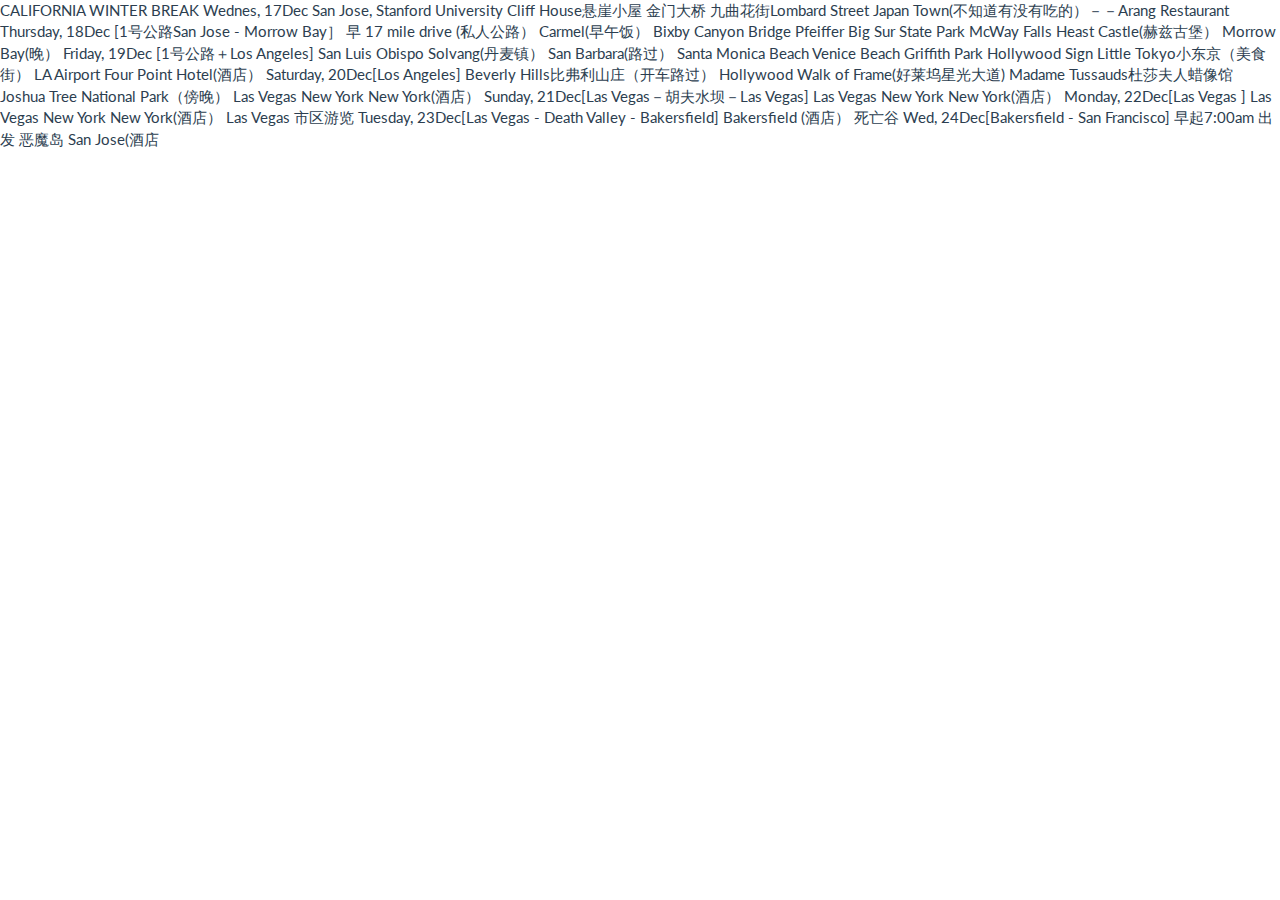
<file: califoniatravel.html>
<!DOCTYPE HTML>
<html>
<head>
    <meta charset="utf-8">
	<title>Post New Job</title>
    <!-- Bookmark Logo -->
    <link rel="shortcut icon" href="public/img/profile.png">
	
	<!-- Bootstrap Core CSS - Uses Bootswatch Flatly Theme: http://bootswatch.com/flatly/ -->
    <link href="public/css/bootstrap.min.css" rel="stylesheet">
    <!-- Custom CSS -->
    <link href="public/css/jobboard.css" rel="stylesheet" type="text/css">
    <!-- Custom Fonts -->
    <link href="public/font-awesome-4.1.0/css/font-awesome.min.css" rel="stylesheet" type="text/css">
    <link href="http://fonts.googleapis.com/css?family=Montserrat:400,700" rel="stylesheet" type="text/css">
    <link href="http://fonts.googleapis.com/css?family=Lato:400,700,400italic,700italic" rel="stylesheet" type="text/css">
    <!-- Bootstrap Core CSS - Uses Bootswatch Flatly Theme: http://bootswatch.com/flatly/ -->
</head>
<body >
CALIFORNIA WINTER BREAK
Wednes, 17Dec
 San Jose, Stanford University
Cliff House悬崖小屋
金门大桥
九曲花街Lombard Street
Japan Town(不知道有没有吃的）－－Arang Restaurant


Thursday, 18Dec [1号公路San Jose - Morrow Bay］
早 17 mile drive (私人公路）
 Carmel(早午饭）
Bixby Canyon Bridge
Pfeiffer Big Sur State Park
McWay Falls
Heast Castle(赫兹古堡）
Morrow Bay(晚）

Friday, 19Dec [1号公路＋Los Angeles]
San Luis Obispo
Solvang(丹麦镇）
San Barbara(路过）

Santa Monica Beach 
Venice Beach
Griffith Park
Hollywood Sign
Little Tokyo小东京（美食街）
LA Airport Four Point Hotel(酒店）
Saturday, 20Dec[Los Angeles]
Beverly Hills比弗利山庄（开车路过）
Hollywood Walk of Frame(好莱坞星光大道)
Madame Tussauds杜莎夫人蜡像馆
Joshua Tree National Park（傍晚）
Las Vegas New York New York(酒店）

Sunday, 21Dec[Las Vegas－胡夫水坝－Las Vegas]
Las Vegas New York New York(酒店）
Monday, 22Dec[Las Vegas ]
Las Vegas New York New York(酒店）
Las Vegas 市区游览

Tuesday, 23Dec[Las Vegas - Death Valley - Bakersfield]
Bakersfield (酒店）
死亡谷
Wed, 24Dec[Bakersfield - San Francisco]
早起7:00am 出发
恶魔岛
San Jose(酒店
</body>
</html>
</file>
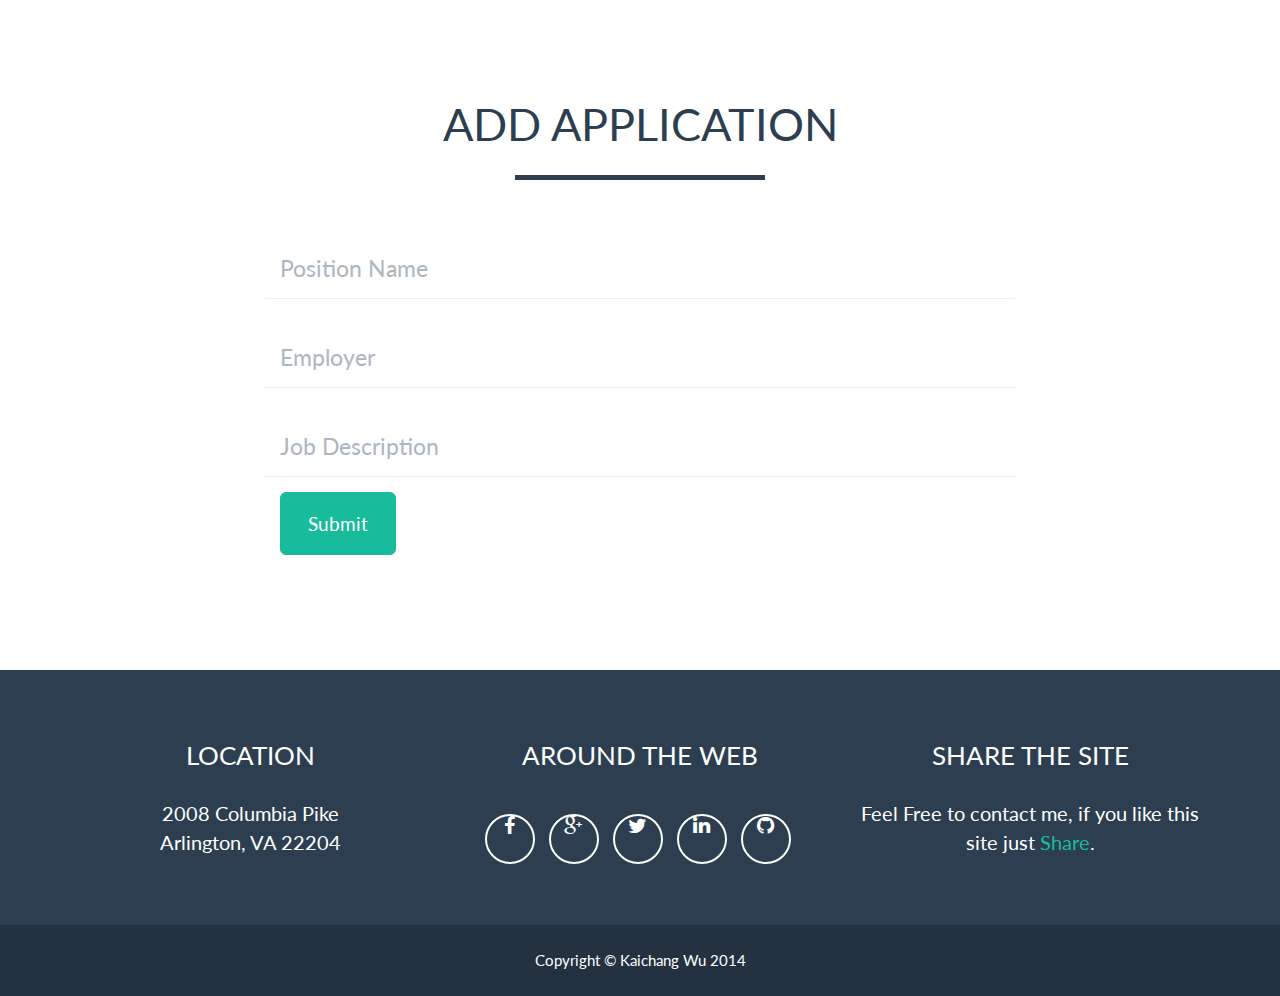
<file: lab8.html>
<html>
<head>
    <meta charset="utf-8">
	<title>New Application</title>
	<!-- Custom CSS -->
    <link href="css/freelancer.css" rel="stylesheet">
	<!-- Bootstrap Core CSS - Uses Bootswatch Flatly Theme: http://bootswatch.com/flatly/ -->
    <link href="css/bootstrap.min.css" rel="stylesheet">
    <!-- Custom Fonts -->
    <link href="font-awesome-4.1.0/css/font-awesome.min.css" rel="stylesheet" type="text/css">
    <link href="http://fonts.googleapis.com/css?family=Montserrat:400,700" rel="stylesheet" type="text/css">
    <link href="http://fonts.googleapis.com/css?family=Lato:400,700,400italic,700italic" rel="stylesheet" type="text/css">
</head>
<body>
<section id="new application form">
	<div class="container">
		<div class="row">
			<div class="col-lg-12 text-center">
				<h2>Add Application</h2>
				<hr class="star-primary">
			</div>
		</div>
		<div class="row">
			<div class="col-lg-8 col-lg-offset-2">
				<form role="form" action="show.php" method="post">
					<div class="form-group">
						<div class="form-group col-xs-12 floating-label-form-group controls">
							<label>Position Name</label>
							<input type="text" class="form-control" placeholder="Position Name" name="name">
						</div>
						<div class="form-group col-xs-12 floating-label-form-group controls">
							<label>Employer Information</label>
							<input type="text" class="form-control" placeholder="Employer" name="employer">
						</div>
                        <div class="form-group col-xs-12 floating-label-form-group controls">
                            <label>Position Description</label>
                            <input type="text" class="form-control" placeholder="Job Description" name="employer">
                        </div>
						<div class="form-group col-xs-12">
                                <button type="submit" class="btn btn-success btn-lg">Submit</button>
                            </div>
					</div>
				</form>
			</div>
		</div>
	</div>
</section>

 <!-- Footer -->
    <footer class="text-center">
        <div class="footer-above">
            <div class="container">
                <div class="row">
                    <div class="footer-col col-md-4">
                        <h3>Location</h3>
                        <p>2008 Columbia Pike<br>Arlington, VA 22204</p>
                    </div>
                    <div class="footer-col col-md-4">
                        <h3>Around the Web</h3>
                        <ul class="list-inline">
                            <li>
                                <a href="https://www.facebook.com/heyiscalvin" class="btn-social btn-outline"><i class="fa fa-fw fa-facebook"></i></a>
                            </li>
                            <li>
                                <a href="https://plus.google.com/u/0/114691613281662292074/posts/p/pub" class="btn-social btn-outline"><i class="fa fa-fw fa-google-plus"></i></a>
                            </li>
                            <li>
                                <a href="https://twitter.com/amcalvinw" class="btn-social btn-outline"><i class="fa fa-fw fa-twitter"></i></a>
                            </li>
                            <li>
                                <a href="https://www.linkedin.com/pub/calvin-wu/59/b37/663" class="btn-social btn-outline"><i class="fa fa-fw fa-linkedin"></i></a>
                            </li>
                            <li>
                                <a href="https://github.com/calvinkleinwu" class="btn-social btn-outline"><i class="fa fa-fw fa-github"></i></a>
                            </li>
                        </ul>
                    </div>
                    <div class="footer-col col-md-4">
                        <h3>Share the Site</h3>
                        <p>Feel Free to contact me, if you like this site just <a href="#">Share</a>.</p>
                    </div>
                </div>
            </div>
        </div>
        <div class="footer-below">
            <div class="container">
                <div class="row">
                    <div class="col-lg-12">
                        Copyright &copy; Kaichang Wu 2014
                    </div>
                </div>
            </div>
        </div>
    </footer>
    <!-- /Footer -->
     <!-- Bootstrap Core JavaScript -->
    <script src="js/bootstrap.min.js"></script>
    <!-- Custom Theme JavaScript -->
    <script src="js/freelancer.js"></script>
</body>
</html>
</file>
<file: public/css/jobboard.css>
/*!
 * Start Bootstrap - Freelancer Bootstrap Theme (http://startbootstrap.com)
 * Code licensed under the Apache License v2.0.
 * For details, see http://www.apache.org/licenses/LICENSE-2.0.
 */

body {
    overflow-x: hidden;
}

p {
    font-size: 20px;
}

p.small {
    font-size: 16px;
}

a,
a:hover,
a:focus,
a:active,
a.active {
    outline: 0;
    color: #18bc9c;
}

h1,
h2,
h3,
h4,
h5,
h6 {
    text-transform: uppercase;
    font-family: Montserrat,"Helvetica Neue",Helvetica,Arial,sans-serif;
    font-weight: 700;
}

hr.star-light,
hr.star-primary {
    margin: 25px auto 30px;
    padding: 0;
    max-width: 250px;
    border: 0;
    border-top: solid 5px;
    text-align: center;
}

hr.star-light:after,
hr.star-primary:after {
    content: "\f005";
    display: inline-block;
    position: relative;
    top: -.8em;
    padding: 0 .25em;
    font-family: FontAwesome;
    font-size: 2em;
}

hr.star-light {
    border-color: #fff;
}

hr.star-light:after {
    color: #fff;
    background-color: #18bc9c;
}

hr.star-primary {
    border-color: #2c3e50;
}

hr.star-primary:after {
    color: #2c3e50;
    background-color: #fff;
}

.img-centered {
    margin: 0 auto;
}

header {
    text-align: center;
    color: #fff;
    background: #18bc9c;
}

header .container {
    padding-top: 100px;
    padding-bottom: 50px;
}

header img {
    display: block;
    margin: 0 auto 20px;
}

header .intro-text .name {
    display: block;
    text-transform: uppercase;
    font-family: Montserrat,"Helvetica Neue",Helvetica,Arial,sans-serif;
    font-size: 2em;
    font-weight: 700;
}

header .intro-text .skills {
    font-size: 1.25em;
    font-weight: 300;
}

@media(min-width:768px) {
    header .container {
        padding-top: 200px;
        padding-bottom: 100px;
    }

    header .intro-text .name {
        font-size: 4.75em;
    }

    header .intro-text .skills {
        font-size: 1.75em;
    }
    section .container {
        padding-top: 50px;
    }
}

@media(min-width:768px) {
    .navbar-fixed-top {
        padding: 25px 0;
        -webkit-transition: padding .3s;
        -moz-transition: padding .3s;
        transition: padding .3s;
    }

    .navbar-fixed-top .navbar-brand {
        font-size: 2em;
        -webkit-transition: all .3s;
        -moz-transition: all .3s;
        transition: all .3s;
    }

    .navbar-fixed-top.navbar-shrink {
        padding: 10px 0;
    }

    .navbar-fixed-top.navbar-shrink .navbar-brand {
        font-size: 1.5em;
    }
}

.navbar {
    text-transform: uppercase;
    font-family: Montserrat,"Helvetica Neue",Helvetica,Arial,sans-serif;
    font-weight: 700;
}

.navbar a:focus {
    outline: 0;
}

.navbar .navbar-nav {
    letter-spacing: 1px;
}

.navbar .navbar-nav li a:focus {
    outline: 0;
}

.navbar-default,
.navbar-inverse {
    border: 0;
}

section {
    padding: 100px 0;
}

section h2 {
    margin: 0;
    font-size: 3em;
}

section.success {
    color: #fff;
    background: #18bc9c;
}

@media(max-width:767px) {
    section {
        padding: 75px 0;
    }

    section.first {
        padding-top: 75px;
    }
}

#portfolio .portfolio-item {
    right: 0;
    margin: 0 0 15px;
}

#portfolio .portfolio-item .portfolio-link {
    display: block;
    position: relative;
    margin: 0 auto;
    max-width: 400px;
}

#portfolio .portfolio-item .portfolio-link .caption {
    position: absolute;
    width: 100%;
    height: 100%;
    opacity: 0;
    background: rgba(24,188,156,.9);
    -webkit-transition: all ease .5s;
    -moz-transition: all ease .5s;
    transition: all ease .5s;
}

#portfolio .portfolio-item .portfolio-link .caption:hover {
    opacity: 1;
}

#portfolio .portfolio-item .portfolio-link .caption .caption-content {
    position: absolute;
    top: 50%;
    width: 100%;
    height: 20px;
    margin-top: -12px;
    text-align: center;
    font-size: 20px;
    color: #fff;
}

#portfolio .portfolio-item .portfolio-link .caption .caption-content i {
    margin-top: -12px;
}

#portfolio .portfolio-item .portfolio-link .caption .caption-content h3,
#portfolio .portfolio-item .portfolio-link .caption .caption-content h4 {
    margin: 0;
}

#portfolio * {
    z-index: 2;
}

@media(min-width:767px) {
    #portfolio .portfolio-item {
        margin: 0 0 30px;
    }
}

.btn-outline {
    margin-top: 15px;
    border: solid 2px #fff;
    font-size: 20px;
    color: #fff;
    background: 0 0;
    transition: all .3s ease-in-out;
}

.btn-outline:hover,
.btn-outline:focus,
.btn-outline:active,
.btn-outline.active {
    border: solid 2px #fff;
    color: #18bc9c;
    background: #fff;
}

.floating-label-form-group {
    position: relative;
    margin-bottom: 0;
    padding-bottom: .5em;
    border-bottom: 1px solid #eee;
}

.floating-label-form-group input,
.floating-label-form-group textarea {
    z-index: 1;
    position: relative;
    padding-right: 0;
    padding-left: 0;
    border: 0;
    border-radius: 0;
    font-size: 1.5em;
    background: 0 0;
    box-shadow: none!important;
    resize: none;
}

.floating-label-form-group label {
    display: block;
    z-index: 0;
    position: relative;
    top: 2em;
    margin: 0;
    font-size: .85em;
    line-height: 1.764705882em;
    vertical-align: middle;
    vertical-align: baseline;
    opacity: 0;
    -webkit-transition: top .3s ease,opacity .3s ease;
    -moz-transition: top .3s ease,opacity .3s ease;
    -ms-transition: top .3s ease,opacity .3s ease;
    transition: top .3s ease,opacity .3s ease;
}

.floating-label-form-group::not(:first-child) {
    padding-left: 14px;
    border-left: 1px solid #eee;
}

.floating-label-form-group-with-value label {
    top: 0;
    opacity: 1;
}

.floating-label-form-group-with-focus label {
    color: #18bc9c;
}

form .row:first-child .floating-label-form-group {
    border-top: 1px solid #eee;
}

footer {
    color: #fff;
}

footer h3 {
    margin-bottom: 30px;
}

footer .footer-above {
    padding-top: 50px;
    background-color: #2c3e50;
}

footer .footer-col {
    margin-bottom: 50px;
}

footer .footer-below {
    padding: 25px 0;
    background-color: #233140;
}

.btn-social {
    display: inline-block;
    width: 50px;
    height: 50px;
    border: 2px solid #fff;
    border-radius: 100%;
    text-align: center;
    font-size: 20px;
    line-height: 45px;
}

.btn:focus,
.btn:active,
.btn.active {
    outline: 0;
}

.scroll-top {
    z-index: 1049;
    position: fixed;
    right: 2%;
    bottom: 2%;
    width: 50px;
    height: 50px;
}

.scroll-top .btn {
    width: 50px;
    height: 50px;
    border-radius: 100%;
    font-size: 20px;
    line-height: 28px;
}

.scroll-top .btn:focus {
    outline: 0;
}

.portfolio-modal .modal-content {
    padding: 100px 0;
    min-height: 100%;
    border: 0;
    border-radius: 0;
    text-align: center;
    background-clip: border-box;
    -webkit-box-shadow: none;
    box-shadow: none;
}

.portfolio-modal .modal-content h2 {
    margin: 0;
    font-size: 3em;
}

.portfolio-modal .modal-content img {
    margin-bottom: 30px;
}

.portfolio-modal .modal-content .item-details {
    margin: 30px 0;
}

.portfolio-modal .close-modal {
    position: absolute;
    top: 25px;
    right: 25px;
    width: 75px;
    height: 75px;
    background-color: transparent;
    cursor: pointer;
}

.portfolio-modal .close-modal:hover {
    opacity: .3;
}

.portfolio-modal .close-modal .lr {
    z-index: 1051;
    width: 1px;
    height: 75px;
    margin-left: 35px;
    background-color: #2c3e50;
    -webkit-transform: rotate(45deg);
    -ms-transform: rotate(45deg);
    transform: rotate(45deg);
}

.portfolio-modal .close-modal .lr .rl {
    z-index: 1052;
    width: 1px;
    height: 75px;
    background-color: #2c3e50;
    -webkit-transform: rotate(90deg);
    -ms-transform: rotate(90deg);
    transform: rotate(90deg);
}
</file>
<file: css/freelancer.css>
/*!
 * Start Bootstrap - Freelancer Bootstrap Theme (http://startbootstrap.com)
 * Code licensed under the Apache License v2.0.
 * For details, see http://www.apache.org/licenses/LICENSE-2.0.
 */

body {
    overflow-x: hidden;
}

p {
    font-size: 20px;
}

p.small {
    font-size: 16px;
}

a,
a:hover,
a:focus,
a:active,
a.active {
    outline: 0;
    color: #18bc9c;
}

h1,
h2,
h3,
h4,
h5,
h6 {
    text-transform: uppercase;
    font-family: Montserrat,"Helvetica Neue",Helvetica,Arial,sans-serif;
    font-weight: 700;
}

hr.star-light,
hr.star-primary {
    margin: 25px auto 30px;
    padding: 0;
    max-width: 250px;
    border: 0;
    border-top: solid 5px;
    text-align: center;
}

hr.star-light:after,
hr.star-primary:after {
    content: "\f005";
    display: inline-block;
    position: relative;
    top: -.8em;
    padding: 0 .25em;
    font-family: FontAwesome;
    font-size: 2em;
}

hr.star-light {
    border-color: #fff;
}

hr.star-light:after {
    color: #fff;
    background-color: #18bc9c;
}

hr.star-primary {
    border-color: #2c3e50;
}

hr.star-primary:after {
    color: #2c3e50;
    background-color: #fff;
}

.img-centered {
    margin: 0 auto;
}

header {
    text-align: center;
    color: #fff;
    background: #18bc9c;
}

header .container {
    padding-top: 100px;
    padding-bottom: 50px;
}

header img {
    display: block;
    margin: 0 auto 20px;
}

header .intro-text .name {
    display: block;
    text-transform: uppercase;
    font-family: Montserrat,"Helvetica Neue",Helvetica,Arial,sans-serif;
    font-size: 2em;
    font-weight: 700;
}

header .intro-text .skills {
    font-size: 1.25em;
    font-weight: 300;
}

@media(min-width:768px) {
    header .container {
        padding-top: 200px;
        padding-bottom: 100px;
    }

    header .intro-text .name {
        font-size: 4.75em;
    }

    header .intro-text .skills {
        font-size: 1.75em;
    }
}

@media(min-width:768px) {
    .navbar-fixed-top {
        padding: 25px 0;
        -webkit-transition: padding .3s;
        -moz-transition: padding .3s;
        transition: padding .3s;
    }

    .navbar-fixed-top .navbar-brand {
        font-size: 2em;
        -webkit-transition: all .3s;
        -moz-transition: all .3s;
        transition: all .3s;
    }

    .navbar-fixed-top.navbar-shrink {
        padding: 10px 0;
    }

    .navbar-fixed-top.navbar-shrink .navbar-brand {
        font-size: 1.5em;
    }
}

.navbar {
    text-transform: uppercase;
    font-family: Montserrat,"Helvetica Neue",Helvetica,Arial,sans-serif;
    font-weight: 700;
}

.navbar a:focus {
    outline: 0;
}

.navbar .navbar-nav {
    letter-spacing: 1px;
}

.navbar .navbar-nav li a:focus {
    outline: 0;
}

.navbar-default,
.navbar-inverse {
    border: 0;
}

section {
    padding: 100px 0;
}

section h2 {
    margin: 0;
    font-size: 3em;
}

section.success {
    color: #fff;
    background: #18bc9c;
}

@media(max-width:767px) {
    section {
        padding: 75px 0;
    }

    section.first {
        padding-top: 75px;
    }
}

#portfolio .portfolio-item {
    right: 0;
    margin: 0 0 15px;
}

#portfolio .portfolio-item .portfolio-link {
    display: block;
    position: relative;
    margin: 0 auto;
    max-width: 400px;
}

#portfolio .portfolio-item .portfolio-link .caption {
    position: absolute;
    width: 100%;
    height: 100%;
    opacity: 0;
    background: rgba(24,188,156,.9);
    -webkit-transition: all ease .5s;
    -moz-transition: all ease .5s;
    transition: all ease .5s;
}

#portfolio .portfolio-item .portfolio-link .caption:hover {
    opacity: 1;
}

#portfolio .portfolio-item .portfolio-link .caption .caption-content {
    position: absolute;
    top: 50%;
    width: 100%;
    height: 20px;
    margin-top: -12px;
    text-align: center;
    font-size: 20px;
    color: #fff;
}

#portfolio .portfolio-item .portfolio-link .caption .caption-content i {
    margin-top: -12px;
}

#portfolio .portfolio-item .portfolio-link .caption .caption-content h3,
#portfolio .portfolio-item .portfolio-link .caption .caption-content h4 {
    margin: 0;
}

#portfolio * {
    z-index: 2;
}

@media(min-width:767px) {
    #portfolio .portfolio-item {
        margin: 0 0 30px;
    }
}

.btn-outline {
    margin-top: 15px;
    border: solid 2px #fff;
    font-size: 20px;
    color: #fff;
    background: 0 0;
    transition: all .3s ease-in-out;
}

.btn-outline:hover,
.btn-outline:focus,
.btn-outline:active,
.btn-outline.active {
    border: solid 2px #fff;
    color: #18bc9c;
    background: #fff;
}

.floating-label-form-group {
    position: relative;
    margin-bottom: 0;
    padding-bottom: .5em;
    border-bottom: 1px solid #eee;
}

.floating-label-form-group input,
.floating-label-form-group textarea {
    z-index: 1;
    position: relative;
    padding-right: 0;
    padding-left: 0;
    border: 0;
    border-radius: 0;
    font-size: 1.5em;
    background: 0 0;
    box-shadow: none!important;
    resize: none;
}

.floating-label-form-group label {
    display: block;
    z-index: 0;
    position: relative;
    top: 2em;
    margin: 0;
    font-size: .85em;
    line-height: 1.764705882em;
    vertical-align: middle;
    vertical-align: baseline;
    opacity: 0;
    -webkit-transition: top .3s ease,opacity .3s ease;
    -moz-transition: top .3s ease,opacity .3s ease;
    -ms-transition: top .3s ease,opacity .3s ease;
    transition: top .3s ease,opacity .3s ease;
}

.floating-label-form-group::not(:first-child) {
    padding-left: 14px;
    border-left: 1px solid #eee;
}

.floating-label-form-group-with-value label {
    top: 0;
    opacity: 1;
}

.floating-label-form-group-with-focus label {
    color: #18bc9c;
}

form .row:first-child .floating-label-form-group {
    border-top: 1px solid #eee;
}

footer {
    color: #fff;
}

footer h3 {
    margin-bottom: 30px;
}

footer .footer-above {
    padding-top: 50px;
    background-color: #2c3e50;
}

footer .footer-col {
    margin-bottom: 50px;
}

footer .footer-below {
    padding: 25px 0;
    background-color: #233140;
}

.btn-social {
    display: inline-block;
    width: 50px;
    height: 50px;
    border: 2px solid #fff;
    border-radius: 100%;
    text-align: center;
    font-size: 20px;
    line-height: 45px;
}

.btn:focus,
.btn:active,
.btn.active {
    outline: 0;
}

.scroll-top {
    z-index: 1049;
    position: fixed;
    right: 2%;
    bottom: 2%;
    width: 50px;
    height: 50px;
}

.scroll-top .btn {
    width: 50px;
    height: 50px;
    border-radius: 100%;
    font-size: 20px;
    line-height: 28px;
}

.scroll-top .btn:focus {
    outline: 0;
}

.portfolio-modal .modal-content {
    padding: 100px 0;
    min-height: 100%;
    border: 0;
    border-radius: 0;
    text-align: center;
    background-clip: border-box;
    -webkit-box-shadow: none;
    box-shadow: none;
}

.portfolio-modal .modal-content h2 {
    margin: 0;
    font-size: 3em;
}

.portfolio-modal .modal-content img {
    margin-bottom: 30px;
}

.portfolio-modal .modal-content .item-details {
    margin: 30px 0;
}

.portfolio-modal .close-modal {
    position: absolute;
    top: 25px;
    right: 25px;
    width: 75px;
    height: 75px;
    background-color: transparent;
    cursor: pointer;
}

.portfolio-modal .close-modal:hover {
    opacity: .3;
}

.portfolio-modal .close-modal .lr {
    z-index: 1051;
    width: 1px;
    height: 75px;
    margin-left: 35px;
    background-color: #2c3e50;
    -webkit-transform: rotate(45deg);
    -ms-transform: rotate(45deg);
    transform: rotate(45deg);
}

.portfolio-modal .close-modal .lr .rl {
    z-index: 1052;
    width: 1px;
    height: 75px;
    background-color: #2c3e50;
    -webkit-transform: rotate(90deg);
    -ms-transform: rotate(90deg);
    transform: rotate(90deg);
}
</file>
